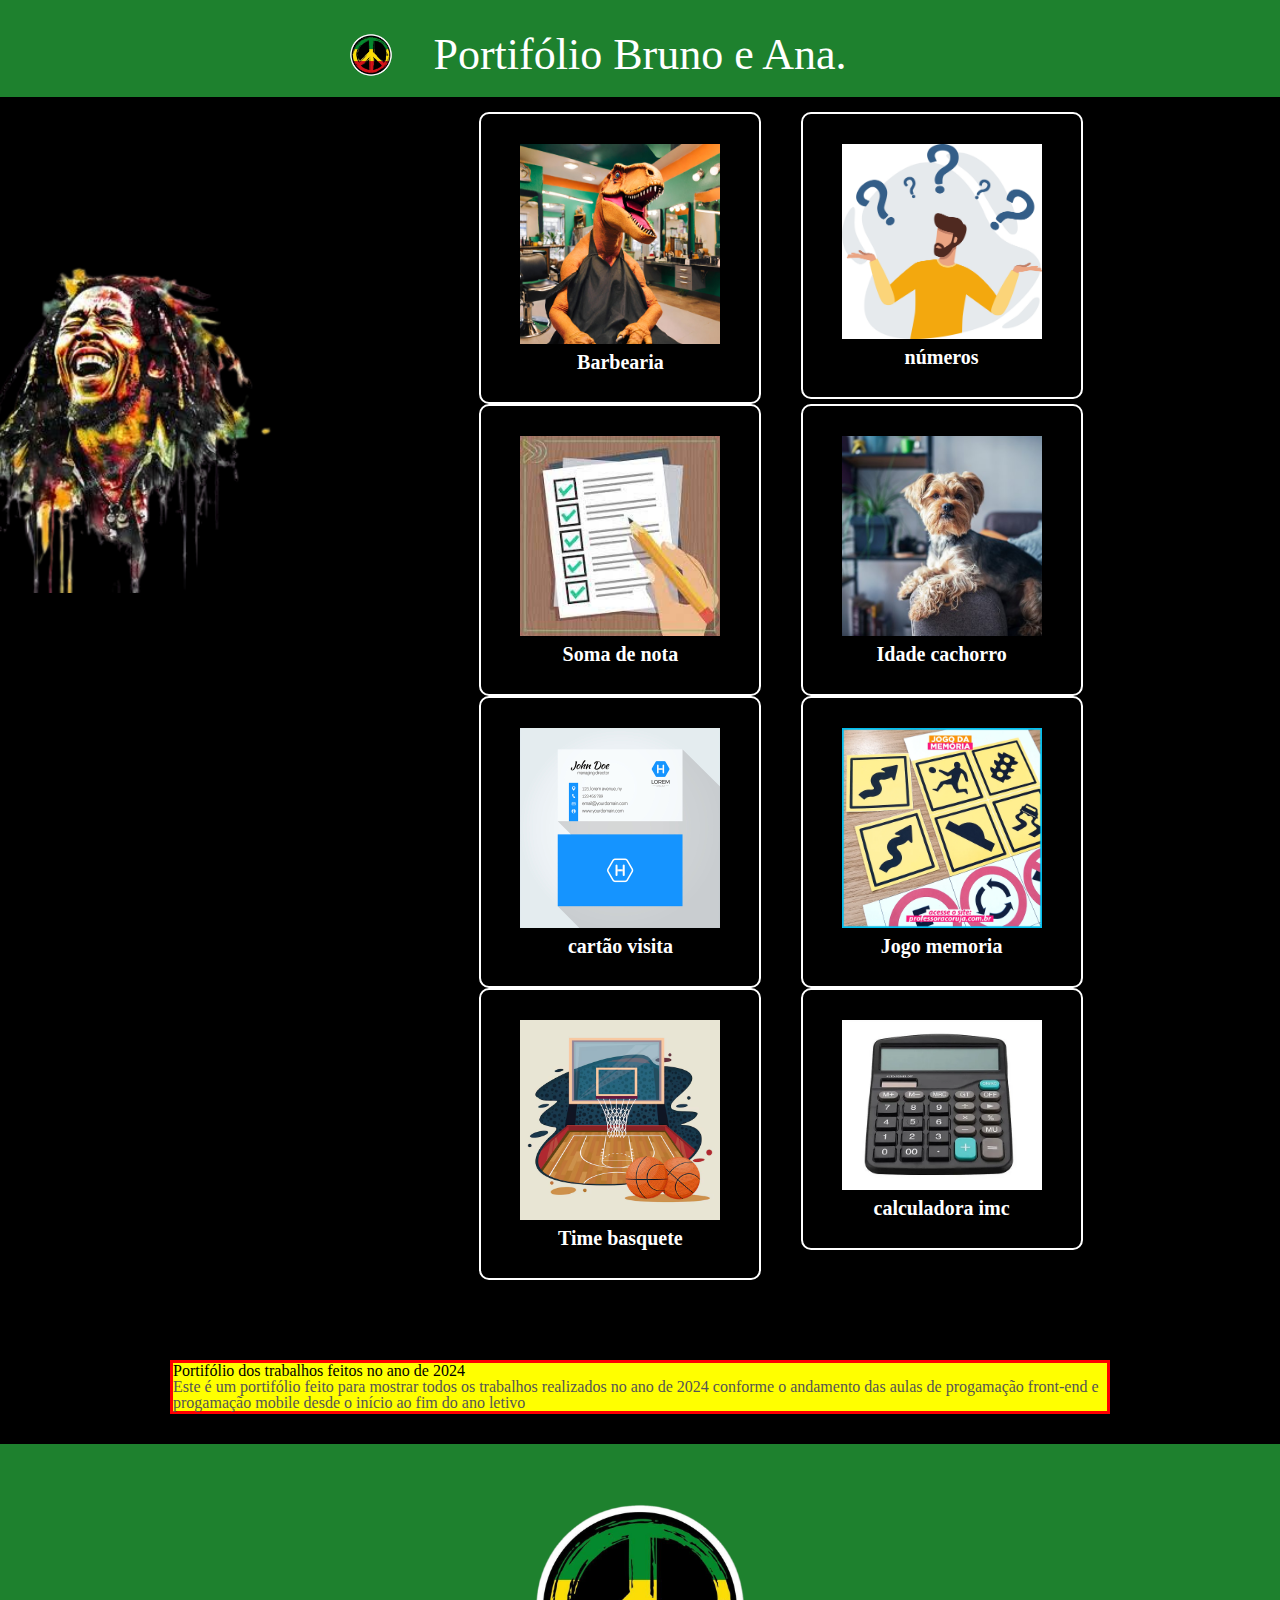
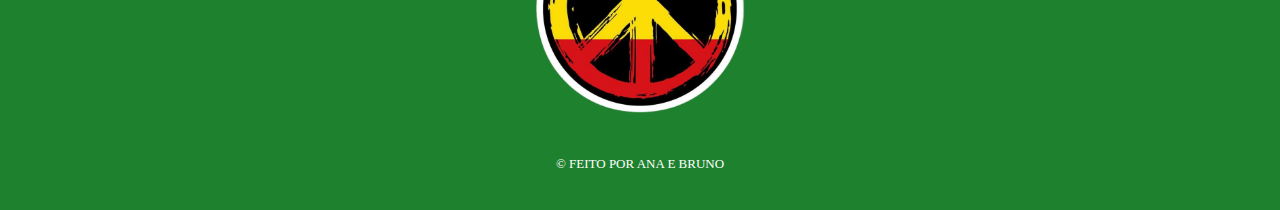
<file: index.html>
<!DOCTYPE html>
<html lang="pt-br">
<head>
    <meta charset="UTF-8">
    <meta name="viewport" content="width=device-width, initial-scale=1.0">
    <title>Portifólio dos trabalhos</title>
    <link rel="stylesheet" href="reset.css">
    <link rel="stylesheet" href="style.css">
</head>
<body>
    <header>
       <h2><img src="reggie.png.png"></h2> <h1>Portifólio Bruno e Ana.</h1> 
    </header>

    <main>
        <div class="title">
            <h1>Trabalhos</h1>
        </div>
    
        <section class="banner">
            <img id="banner" src="bobmarley.png.png">
        </section>   
        <ul class="trabalhos">        
            <li>    
    <a href="https://ana19012008.github.io/barbearia/"><img src="GbcpSBifSKCouu0scWEU2Co (1).jpg" class="fotobarbearia"></a>
    <h1>Barbearia</h1>
     </li>        
    <li>    
   <a href="java-tenteadivinharonumero-main/index.html"><img src="14074759-pessoa-confusa-cercada-por-pontos-de-interrogacao-vetor.jpg" class="fotoadivinheonumero"></a>
   <h1>números</h1>
    </li>      
    <li>    
   <a href="java-notaaluno-main/index.html"><img src="aaaa.png" class="fotonota"></a>
   <h1>Soma de nota</h1>
    </li>
  <li>    
   <a href="java-idadecachorro-main/index.html"><img src="Pelos-1-445x445.jpeg" class="fotocachorro"></a>
   <h1>Idade cachorro</h1>
    </li> 
    <li>    
        <a href="cartao.visita/index.html"><img src="ca.jpg" class="fotocartao"></a>
        <h1>cartão visita</h1>
         </li> 
    <li>    
        <a href="jogo_memoria/index.html"><img src="JOGO-DA-memoria-professora-coruja-1.webp" class="fotomemoria"></a>
        <h1>Jogo memoria</h1>
         </li> 
    <li>    
        <a href="basquete.js-main/index.html"><img src="cenario-de-jogo-de-basquete-esporte_18591-51436.avif" class="fotobasquete"></a>
        <h1>Time basquete</h1>
        </li>      
        <li>    
            <a href="calculadora_imc/index.html"><img src="calculadora.webp" class="fotocalculadora"></a>
            <h1>calculadora imc</h1>
            </li>       
        </ul>

        <section class="principal">
            <h1>Portifólio dos trabalhos feitos no ano de 2024</h1>
            <p>Este é um portifólio feito para mostrar todos os trabalhos realizados no ano de 2024 conforme o andamento das aulas de progamação front-end e progamação mobile desde o início ao fim do ano letivo</p>
        </section>
    </main>

    <footer>
        <img src="reggie.png.png"> 
      <p class="copyright">  © FEITO POR ANA E BRUNO </p>
    </footer>

</body>
</html>
</file>
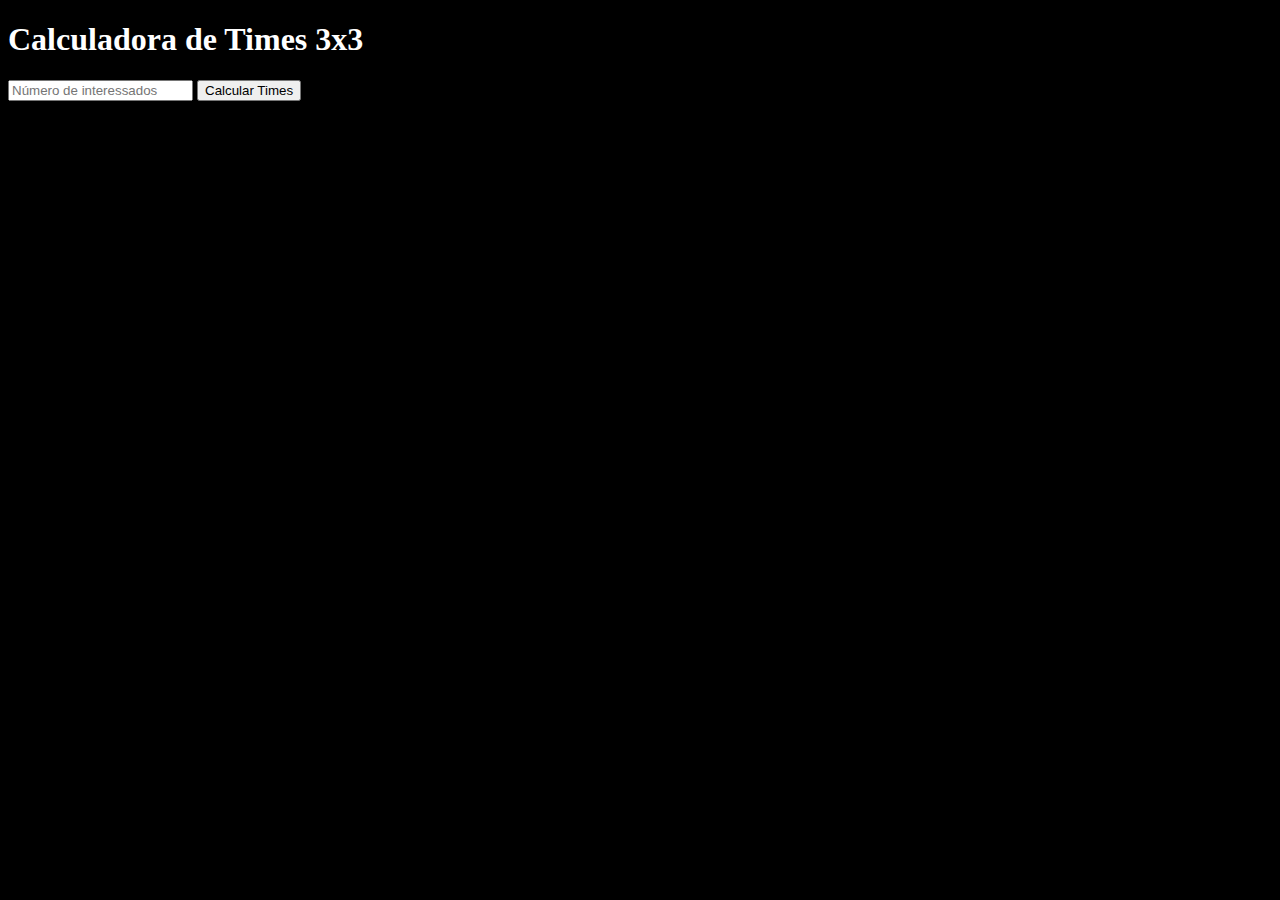
<file: basquete.js-main/index.html>
<!DOCTYPE html>
<html lang="pt-BR">
<head>
    <meta charset="UTF-8">
    <meta name="viewport" content="width=device-width, initial-scale=1.0">
    <link rel="stylesheet" href="style.css">
    <title>Calculadora de Times</title>
</head>
<body>
    <h1>Calculadora de Times 3x3</h1>
    <input type="number" id="interessados" placeholder="Número de interessados" />
    <button onclick="calcularTimes()">Calcular Times</button>
    <div id="resultado"></div>
    <script src="calculo.js"></script>
</body>
</html>
</file>
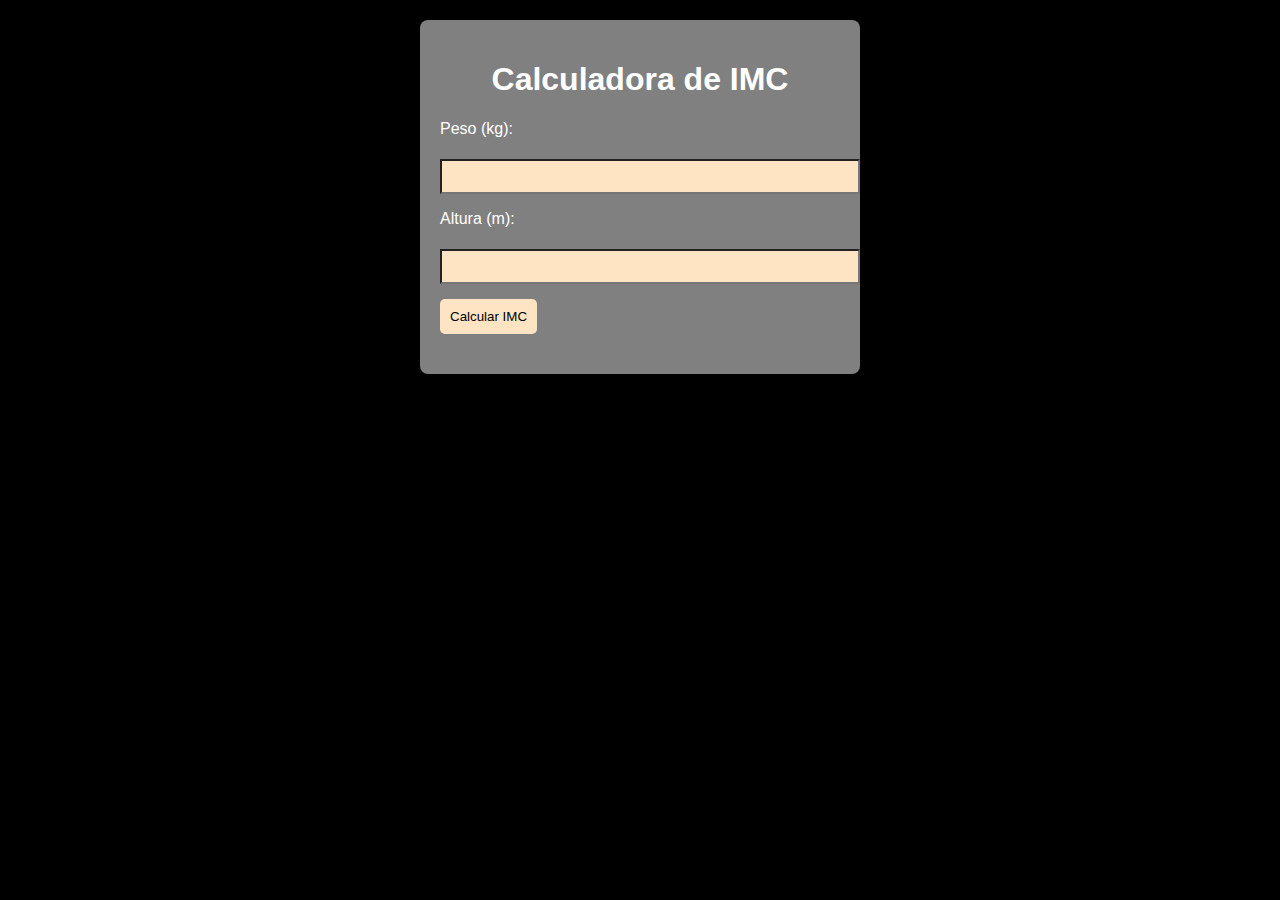
<file: calculadora_imc/index.html>
<!DOCTYPE html>
<html lang="pt-BR">
<head>
    <meta charset="UTF-8">
    <meta name="viewport" content="width=device-width, initial-scale=1.0">
    <title>Calculadora de IMC</title>
    <link rel="stylesheet" href="style.css">
</head>
<body>
    <div class="container">
        <h1>Calculadora de IMC</h1>
        <form id="imcForm">
            <label for="peso"><p>Peso (kg):</p></label>
            <input type="number" id="peso" required>
            <label for="altura"><p>Altura (m):</p></label>
            <input type="number" id="altura" step="0.01" required>
            <button type="submit">Calcular IMC</button>
        </form>
        <div id="resultado" class="resultado"></div>
    </div>
    <script src="bruninn.js"></script>
</body>
</html>
</file>
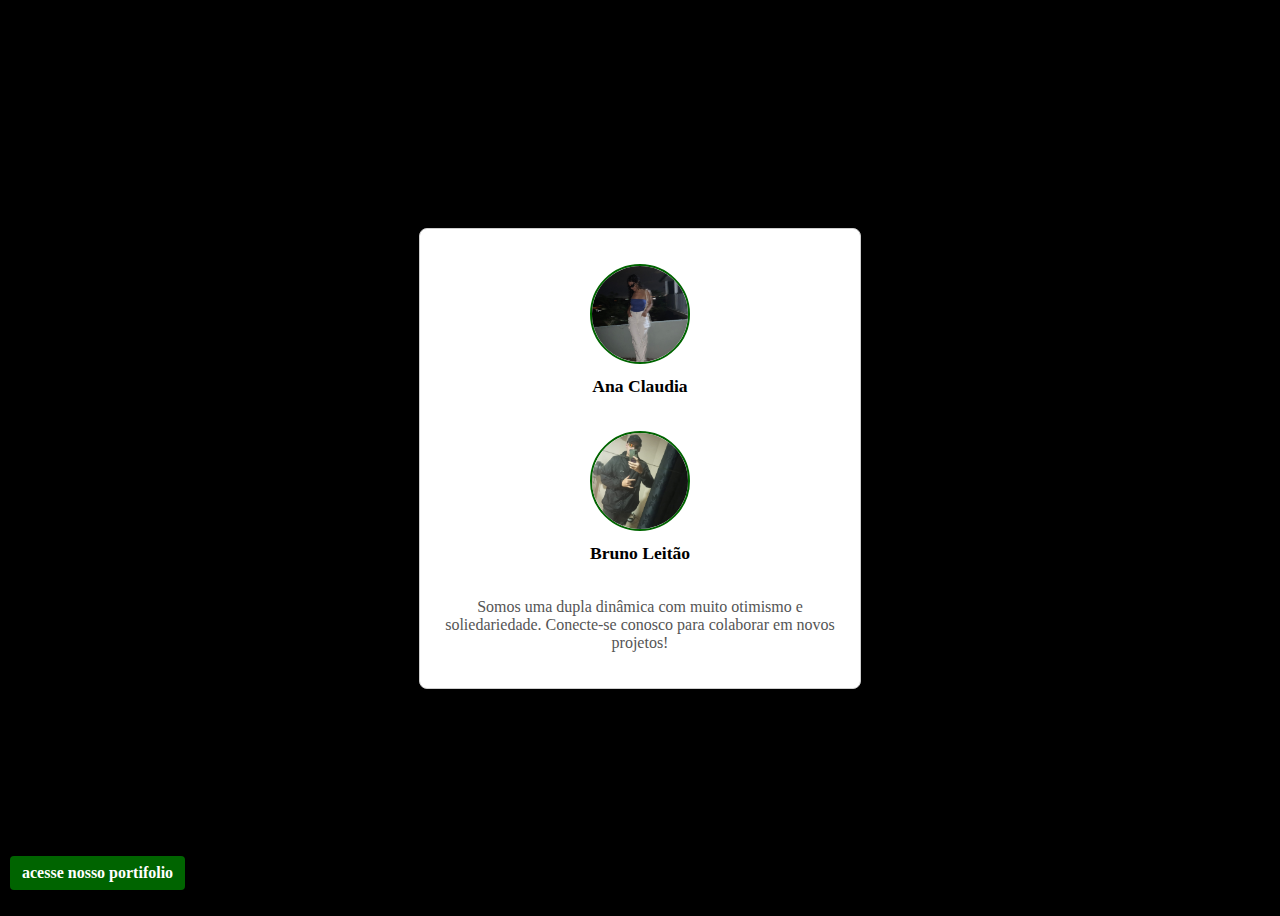
<file: cartao.visita/index.html>
<!DOCTYPE html>
<html lang="pt-br">
<head>
    <meta charset="UTF-8">
    <meta name="viewport" content="width=device-width, initial-scale=1.0">
    <title>Cartão</title>
    <link rel="stylesheet" href="style.css">
</head>
<body>
    <div class="container">
        
    <div class="cartao">
        <div class="foto">
            <a href="https://www.instagram.com/ana87.x?igsh=eWxjMTA4ZzU0Y3Bp"><img src="ana.png.jpeg" alt="Foto da Pessoa 1"></a>
          <p class="nome">Ana Claudia</p>
        </div>
        <div class="foto">
            <a href="https://www.instagram.com/bruninn_nst?utm_source=qr&igsh=Zm81Nmlqc2swaTVj"><img src="bruno.png.jpeg" alt="Foto da Pessoa 2"></a>          
            <p class="nome">Bruno Leitão</p>
        </div>
        <p class="descricao">Somos uma dupla dinâmica com muito otimismo e soliedariedade. Conecte-se conosco para colaborar em novos projetos!</p>
        <a class="botao-rodape" href="https://04082008bruno.github.io/site.portifolio/">acesse nosso portifolio</a>
      </div>
      </div>
</body>
</html>
</file>
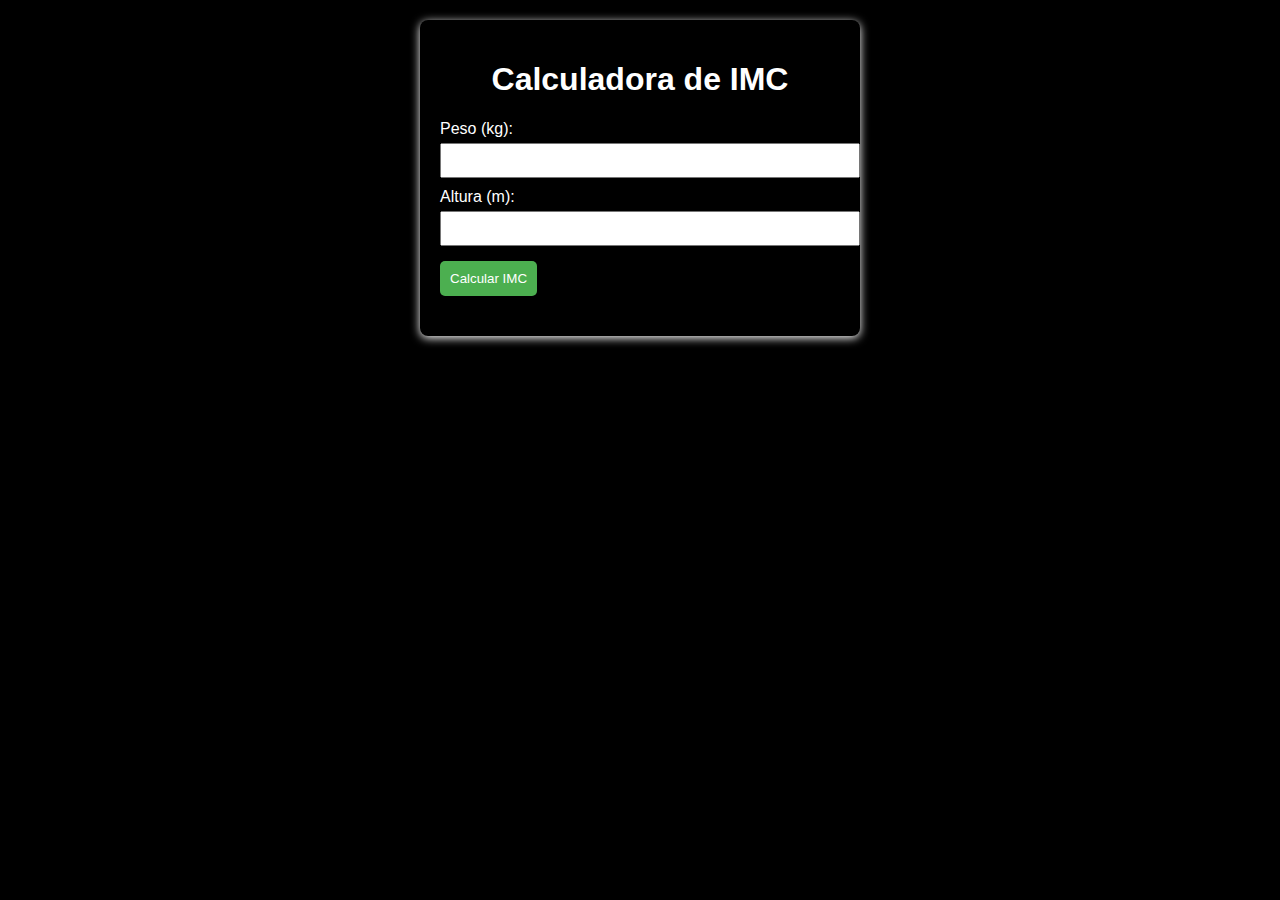
<file: imc/index.html>
<!DOCTYPE html>
<html lang="pt-BR">
<head>
    <meta charset="UTF-8">
    <meta name="viewport" content="width=device-width, initial-scale=1.0">
    <title>Calculadora de IMC</title>
    <link rel="stylesheet" href="style.css">
</head>
<body>
    <div class="container">
        <h1>Calculadora de IMC</h1>
        <form id="imcForm">
            <label for="peso">Peso (kg):</label>
            <input type="number" id="peso" required>
            <label for="altura">Altura (m):</label>
            <input type="number" id="altura" step="0.01" required>
            <button type="submit">Calcular IMC</button>
        </form>
        <div id="resultado" class="resultado"></div>
    </div>
    <script src="bruno.js"></script>
</body>
</html>
</file>
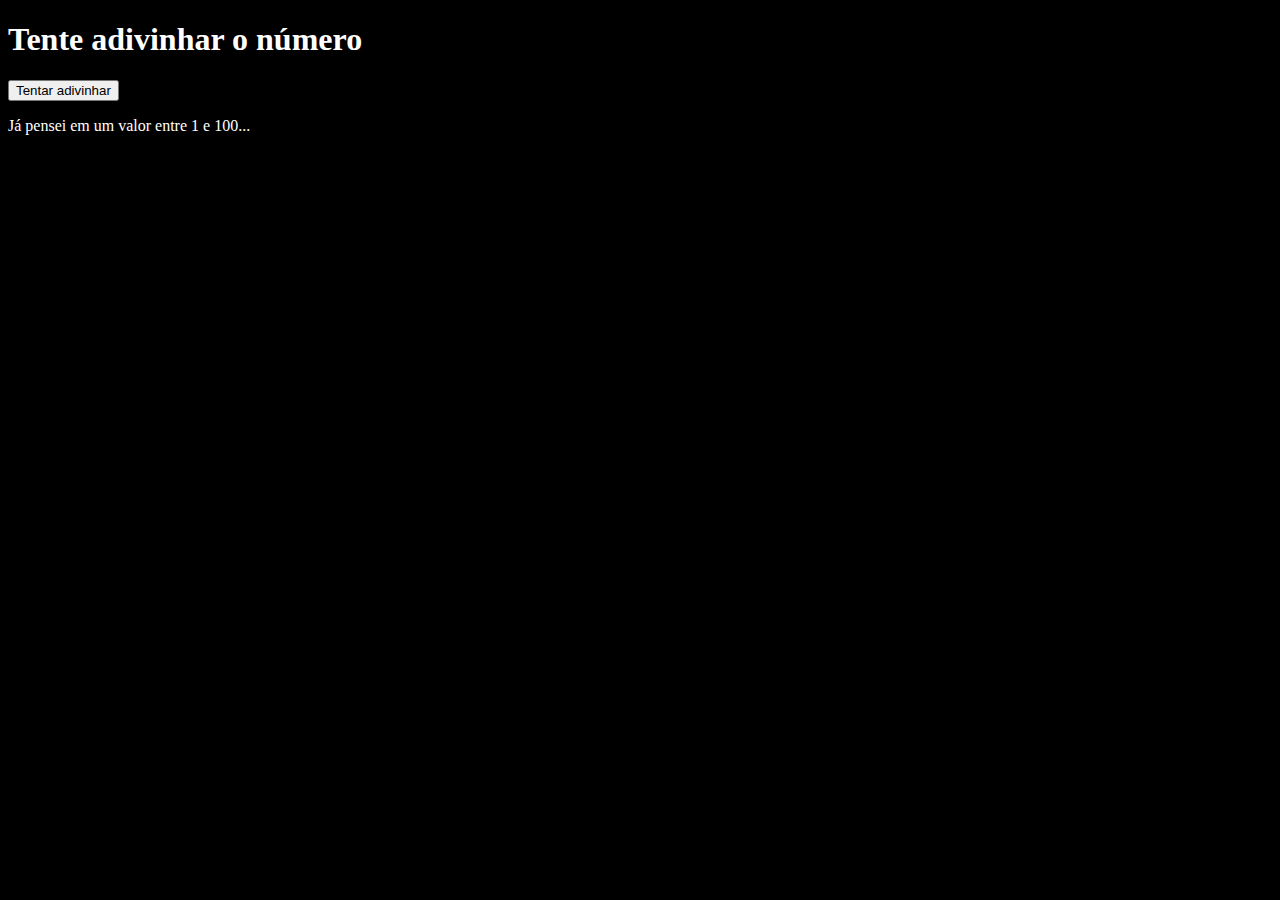
<file: java-tenteadivinharonumero-main/index.html>
<!DOCTYPE html>
<html lang="pt-br">
<head>
    <meta charset="UTF-8">
    <meta name="viewport" content="width=device-width, initial-scale=1.0">
    <title>Document</title>
    <link rel="stylesheet" href="numero.css">
</head>
<body>
    <h1>Tente adivinhar o número</h1>
    
    <button type="button" onclick="Adivinha()" id = "botao" >Tentar adivinhar</button>


<p id="resposta">Já pensei em um valor entre 1 e 100...</p>    
    
    <script src="codigo.js"></script>
</body>
</html>
</file>
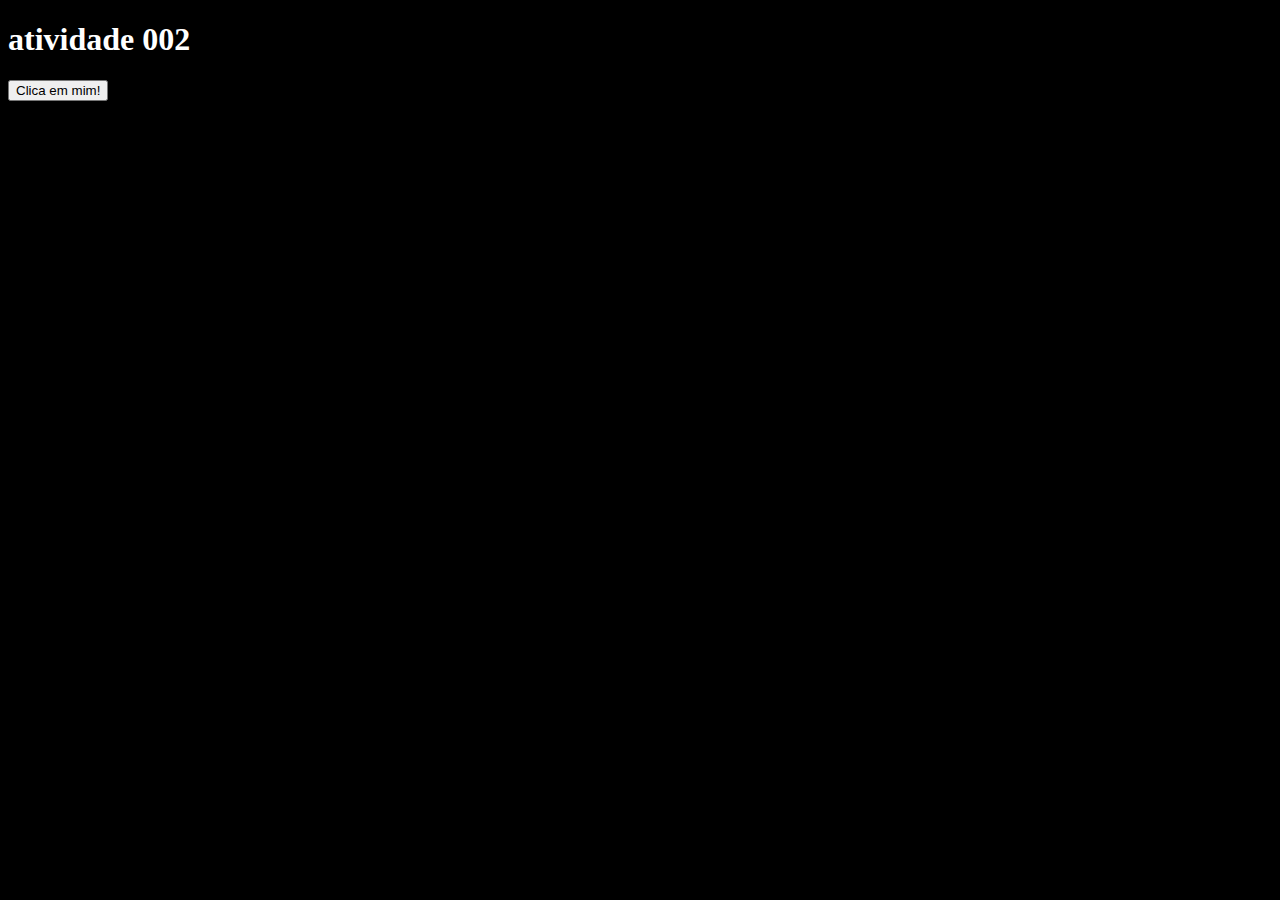
<file: java_002/index.html>
<!DOCTYPE html>
<html lang="pt-br">
<head>
    <meta charset="UTF-8">
    <meta name="viewport" content="width=device-width, initial-scale=1.0">
    <title>Document</title>
    <link rel="stylesheet" href="style.css">
</head>
<body>
    <script src="bruno.js"></script>
    <h1>atividade 002</h1>
    <button onclick="clicou()">Clica em mim!</button>
</body>
</html>
</file>
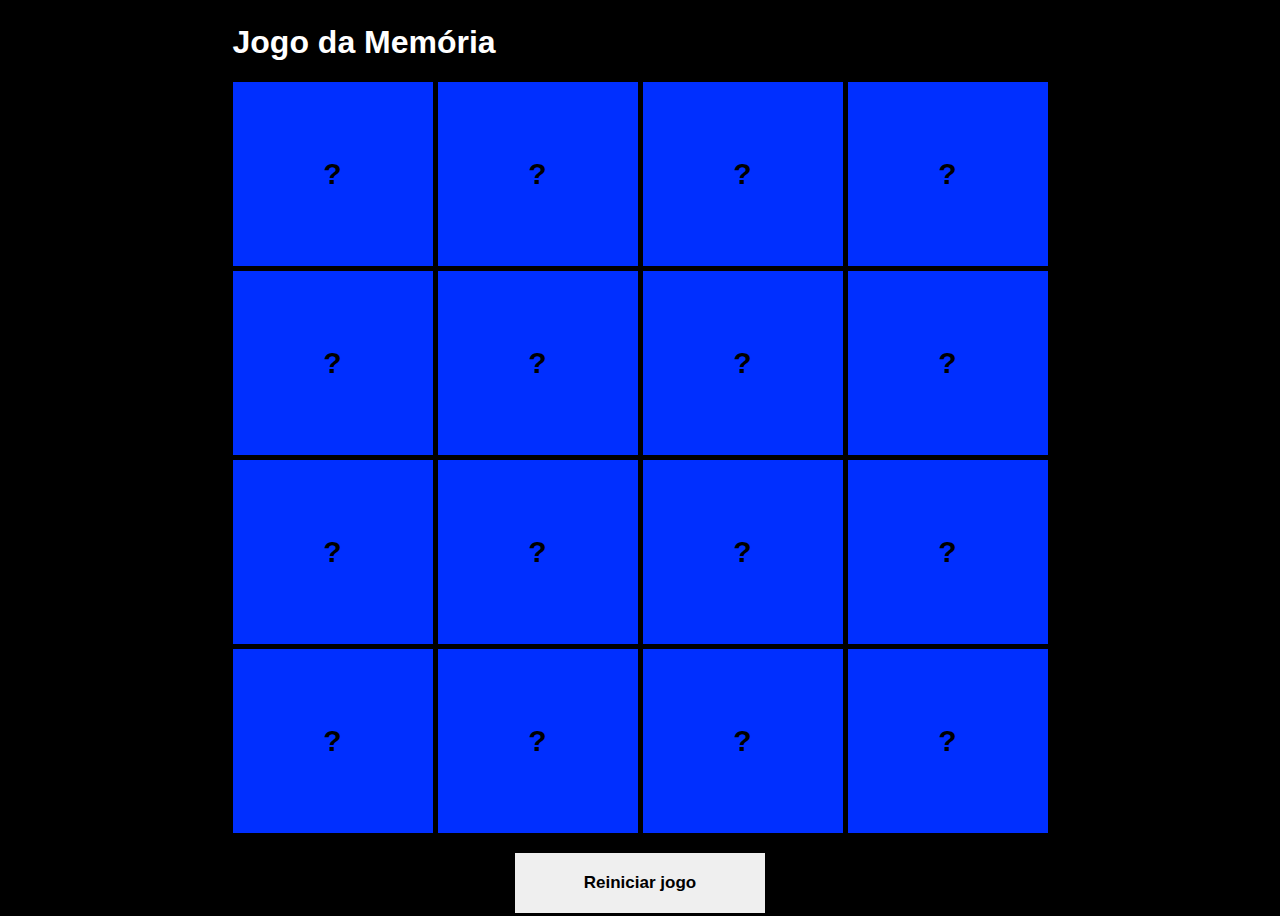
<file: jogo_memoria/index.html>
<!DOCTYPE html>
<html lang="pt-br">
  <head>
    <meta charset="UTF-8" />
    <meta name="viewport" content="width=device-width, initial-scale=1.0" />
    <title>Jogo da memoria</title>
    <link rel="stylesheet" href="style.css" />
  </head>
  <body>
    <header>
      <h1>Jogo da Memória</h1>
    </header>
    <main class="container"></main>

    <button>Reiniciar jogo</button>
  </body>

  <script src="bruninn.js"></script>
</html>
</file>
<file: style.css>
body {
    background-color: black;
}
header {
    background-color: #1e812e;
    padding: 20px 0;
}
header h1 {
    color: white;
    text-align: center;
    font-size: 44px;
    margin-top: -50px;
}
header h2 img{
    width: 50px;
    margin-left: 27%;
    margin-top: 10px;
}
footer{
    background-color: #1e812e;
    text-align: center;
    padding: 40px 0;
    }

footer img {
    width: 250px;
}

.copyright {
    color: white;
    font-size: 13px;
    margin: 20px 0 0;
    
}
main {
    width: 940px;
    margin: 0 auto;
}
main img {
    width: 350px;
  
}
.banner {
    margin: 30px  30px ;
    width: 30px;
    margin-left: -25%;
    margin-top: 130px;
}
.trabalhos {
    width: 940px;
    margin: 0 auto;
    padding: 50px 0;
    text-align: center;
    font-size: 44px;
    margin-top: -60%;
    margin-left: 15%;
}

.trabalhos li {
    display: inline-block;
    text-align: center;
    width: 30%;
    vertical-align: top;
    margin: 0 1.5%;
    padding:30px 20px;
    box-sizing: border-box;
    border: 2px solid white;
    border-radius: 10px;
}

.trabalhos li:hover {
    border-color: rgb(10, 248, 22);

}

.trabalhos li:active {
    border-color: rgb(255, 0, 0);
}

.trabalhos li:hover h1 {
    font-size: 34px;
}

.trabalhos li img {
    width: 200px;
}
 .trabalhos h1{
    font-size: 20px;
    font-weight: bold;
    color: white;
 }
.principal {
    background-color: yellow;
    margin: 30px 0;
    clear: left;
    border: 3px solid red ;
}
.principal h1 {
    color: black;
}
.principal p {
    color:rgb(85, 84, 84);
}
</file>
<file: basquete.js-main/style.css>
body{
    background-color: black;
}
body h1 {
    color: white;
}

#resultado {
    margin-top: 20px;
    padding: 10px;
    font-size: 18px;
}

.verde {
    background-color: green;
    color: white;
}

.vermelho {
    background-color: red;
    color: white;
}
</file>
<file: calculadora_imc/style.css>
body {
    font-family: Arial, sans-serif;
    background-color: black;
    margin: 0;
    padding: 20px;
}

.container {
    max-width: 400px;
    margin: auto;
    padding: 20px;
    background: grey;
    border-radius: 8px;
    box-shadow: 0 2px 10px rgba(0, 0, 0, 0.1);
}

h1 {
    text-align: center;
}

label {
    display: block;
    margin-top: 10px;
}

input {
    width: 100%;
    padding: 8px;
    margin-top: 5px;
}

button {
    margin-top: 15px;
    padding: 10px;
    background-color: bisque;
    color: black;
    border: none;
    border-radius: 5px;
    cursor: pointer;
}

.resultado {
    margin-top: 20px;
    text-align: center;
}

#peso {
    background-color:bisque;
}

#altura {
    background-color: bisque;
}

.container p {
    color: white;
}

.container h1 {
    color: white;
}
</file>
<file: cartao.visita/style.css>
:root{
    --colorBack: #fff;
    --colorPurple: red;
    --colorGrey: rgb(87, 87 ,87);
    --colorCiano: yellow;
    --colorBlue: darkgreen;
  }
  
  
  /* Estilos gerais do cartão */
  .cartao {
    display: flex;
    flex-direction: column;
    align-items: center;
    padding: 20px;
    border: 1px solid #cecece;
    border-radius: 8px;
    max-width: 400px;
    text-align: center;
    background-color: white;
  }
  .container {
  
    display: flex;
    justify-content: center;
    align-items: center;
    height: 100vh; /* Ocupa a altura total da tela */
    background-color: black; /* Cor de fundo para destacar o cartão */
  }
  /* Estilo das fotos */
  .foto {
    display: flex;
    flex-direction: column;
    align-items: center;
    margin: 15px;
  }
  
  .foto img {
    width: 100px;
    height: 100px;
    border-radius: 50%;
    object-fit: cover;
    transition: transform 0.3s ease;
    box-sizing: border-box;
    border: 2px solid darkgreen;
  }
  
  .foto img:hover {
    transform: scale(1.1);
    border-color: yellow;
  }
  
  .foto img:active {
    border-color: red;
}
  /* Nome e link de cada pessoa */
  .nome {
    font-weight: bold;
    margin: 8px 0 4px;
    font-size: 1.1em;
  }
  
  .link {
    color: var(--colorPurple); /* Cor do link (ex.: azul LinkedIn) */
    text-decoration: none;
    font-weight: bold;
    transition: color 0.3s;
  }
  
  .link:hover {
    color: #005582; /* Cor do link ao passar o mouse */
  }
  
  /* Descrição da dupla */
  .descricao {
    margin-top: 15px;
    font-size: 1em;
    color: #555;
  }
  .botao-rodape {
    position: absolute;
    bottom: 10px;
    left: 10px;
    padding: 8px 12px;
    background-color: var(--colorBlue);
    color: var(--colorBack);
    text-decoration: none;
    font-weight: bold;
    border-radius: 4px;
    transition: background-color 0.3s;
  }
  
  .botao-rodape:hover {
    box-shadow: 0 0 15px var(--colorPurple),inset 0 0 15px var(--colorPurple);
    text-shadow: 0 0 15px var(--colorPurple);
   border-color: var(--colorGrey);
   transition: all 0.2s ease-in-out;
  }
  body {
    background-color: black;
  }
</file>
<file: imc/style.css>
body {
    font-family: Arial, sans-serif;
    background-color: #000000;
    margin: 0;
    padding: 20px;
}

.container {
    color: white;
    max-width: 400px;
    margin: auto;
    padding: 20px;
    background: rgb(0, 0, 0);
    border-radius: 8px;
    box-shadow: 0 2px 10px white;
}

h1 {
    text-align: center;
}

label {
    display: block;
    margin-top: 10px;
}

input {
    width: 100%;
    padding: 8px;
    margin-top: 5px;
}

button {
    margin-top: 15px;
    padding: 10px;
    background-color: #4CAF50;
    color: white;
    border: none;
    border-radius: 5px;
    cursor: pointer;
}

.resultado {
    margin-top: 20px;
    text-align: center;
}
</file>
<file: java-tenteadivinharonumero-main/numero.css>
body {
    background-color: black;
}
body h1 {
    color: white;
}
body p {
    color: white;
}
#botao {
    color: black;
}
</file>
<file: java_002/style.css>
body{
    background-color: black;
}
body h1 {
    color: white;
    
}
</file>
<file: jogo_memoria/style.css>
body {
    display: grid;
    height: 100vh;
    place-content: center;
    font-family: sans-serif;
    background-color: black;
  }
  
  .container {
    display: grid;
    grid-template-columns: 200px 200px 200px 200px;
    gap: 5px;
  }
  
  .carta {
    position: relative;
    cursor: pointer;
  }
  
  .atras {
    position: absolute;
    background-color: rgb(0, 47, 255);
    height: 100%;
    width: 100%;
    font-size: 30px;
    font-weight: bolder;
    display: grid;
    place-content: center;
    transition: all 500ms ease;
    backface-visibility: hidden;
  }
  
  .frente {
    transform: rotateY(180deg);
    backface-visibility: hidden;
    transition: all 500ms ease;
  }
  
  .carta-virada .frente {
    transform: rotateY(0deg);
  }
  
  .carta-virada .atras {
    transform: rotateY(180deg);
  }
  
  button {
    border: none;
    padding: 20px;
    width: 250px;
    margin-top: 20px;
    font-size: 17px;
    font-weight: bold;
    justify-self: center;
    cursor: pointer;
  }

  header {
    color: white;
  }
</file>
